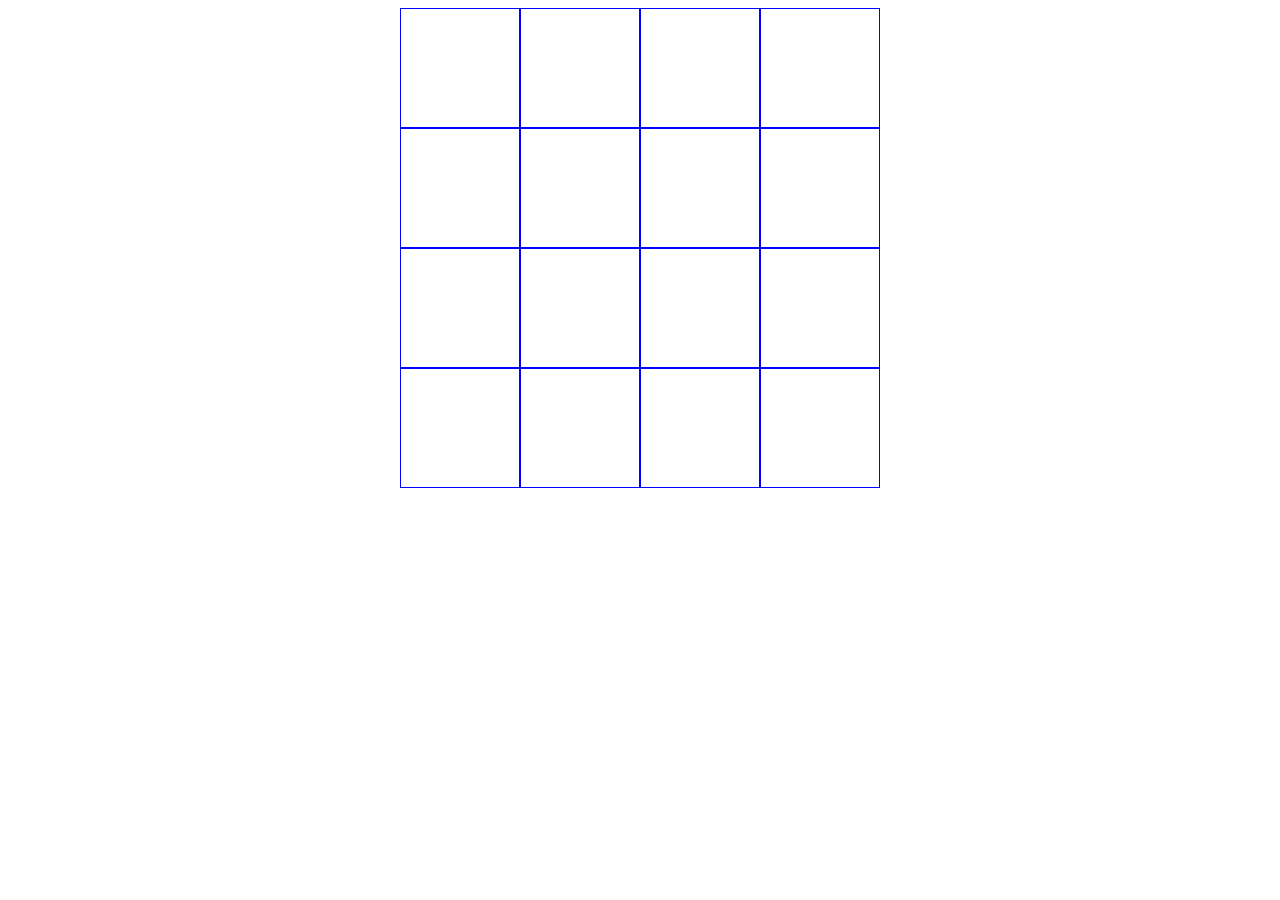
<file: index.html>
<!doctype html><html lang="en"><head><meta charset="UTF-8"><meta name="viewport" content="width=device-width,initial-scale=1"><title>Document</title><link href="main.css" rel="stylesheet"></head><body><div class="container"><div class="board"><div class="cell"></div><div class="cell"></div><div class="cell"></div><div class="cell"></div><div class="cell"></div><div class="cell"></div><div class="cell"></div><div class="cell"></div><div class="cell"></div><div class="cell"></div><div class="cell"></div><div class="cell"></div><div class="cell"></div><div class="cell"></div><div class="cell"></div><div class="cell"></div></div></div><script src="main.js"></script></body></html>
</file>
<file: main.css>
*{
    box-sizing: border-box;
}

.container {
    max-width: 480px;
    display: flex;
    justify-content: center;
    align-items: center;
    margin: 0 auto;
}
.board {
    width: 100%;
    display: flex;
    flex-wrap: wrap;
    justify-content: space-between;
}
.cell {
    width: 120px;
    height: 120px;
    border: 1px solid blue;
}

img {
    width: 100%
}
</file>
